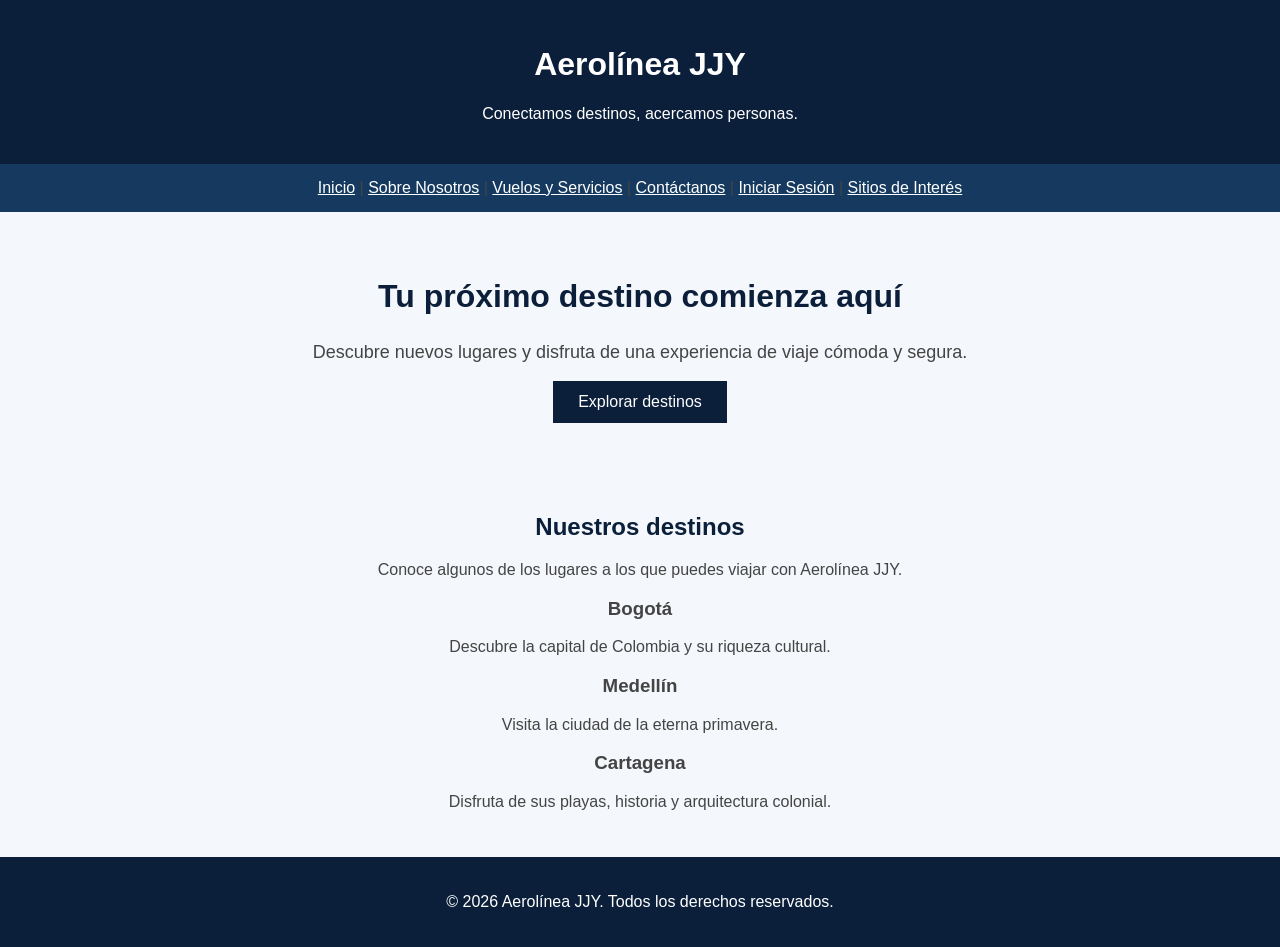
<file: index.html>
<!DOCTYPE html>
<html lang="es">

<head>
    <meta charset="UTF-8">
    <meta name="viewport" content="width=device-width, initial-scale=1.0">
    <link rel="stylesheet" href="styles.css">
    <title>Aerolínea JJY</title>
</head>

<body>

    <!-- ENCABEZADO -->
    <header class="site-header">

        <h1>Aerolínea JJY</h1>
        <p>Conectamos destinos, acercamos personas.</p>

    </header>

    <!-- MENU DE NAVEGACION -->
    <nav class="site-nav">

        <a class="nav-link" href="index.html">Inicio</a> |
        <a class="nav-link" href="nosotros.html">Sobre Nosotros</a> |
        <a class="nav-link" href="servicios.html">Vuelos y Servicios</a> |
        <a class="nav-link" href="contacto.html">Contáctanos</a> |
        <a class="nav-link" href="login.html">Iniciar Sesión</a> |
        <a class="nav-link" href="sitios.html">Sitios de Interés</a>

    </nav>

    <!-- CONTENIDO PRINCIPAL -->
    <main class="main-centered">

        <h2 class="hero-title">
            Tu próximo destino comienza aquí
        </h2>

        <p class="intro-text">
            Descubre nuevos lugares y disfruta de una experiencia de viaje cómoda y segura.
        </p>

        <a class="primary-link" href="#destinos">
            Explorar destinos
        </a>

    </main>

    <!-- SECCION DE DESTINOS -->
    <section id="destinos" class="destinations-section">

        <h2 class="section-title">Nuestros destinos</h2>

        <p>Conoce algunos de los lugares a los que puedes viajar con Aerolínea JJY.</p>

        <h3>Bogotá</h3>
        <p>Descubre la capital de Colombia y su riqueza cultural.</p>

        <h3>Medellín</h3>
        <p>Visita la ciudad de la eterna primavera.</p>

        <h3>Cartagena</h3>
        <p>Disfruta de sus playas, historia y arquitectura colonial.</p>

    </section>

    <!-- PIE DE PAGINA -->
    <footer class="site-footer">

        <p>&copy; 2026 Aerolínea JJY. Todos los derechos reservados.</p>

    </footer>

</body>
</html>
</file>
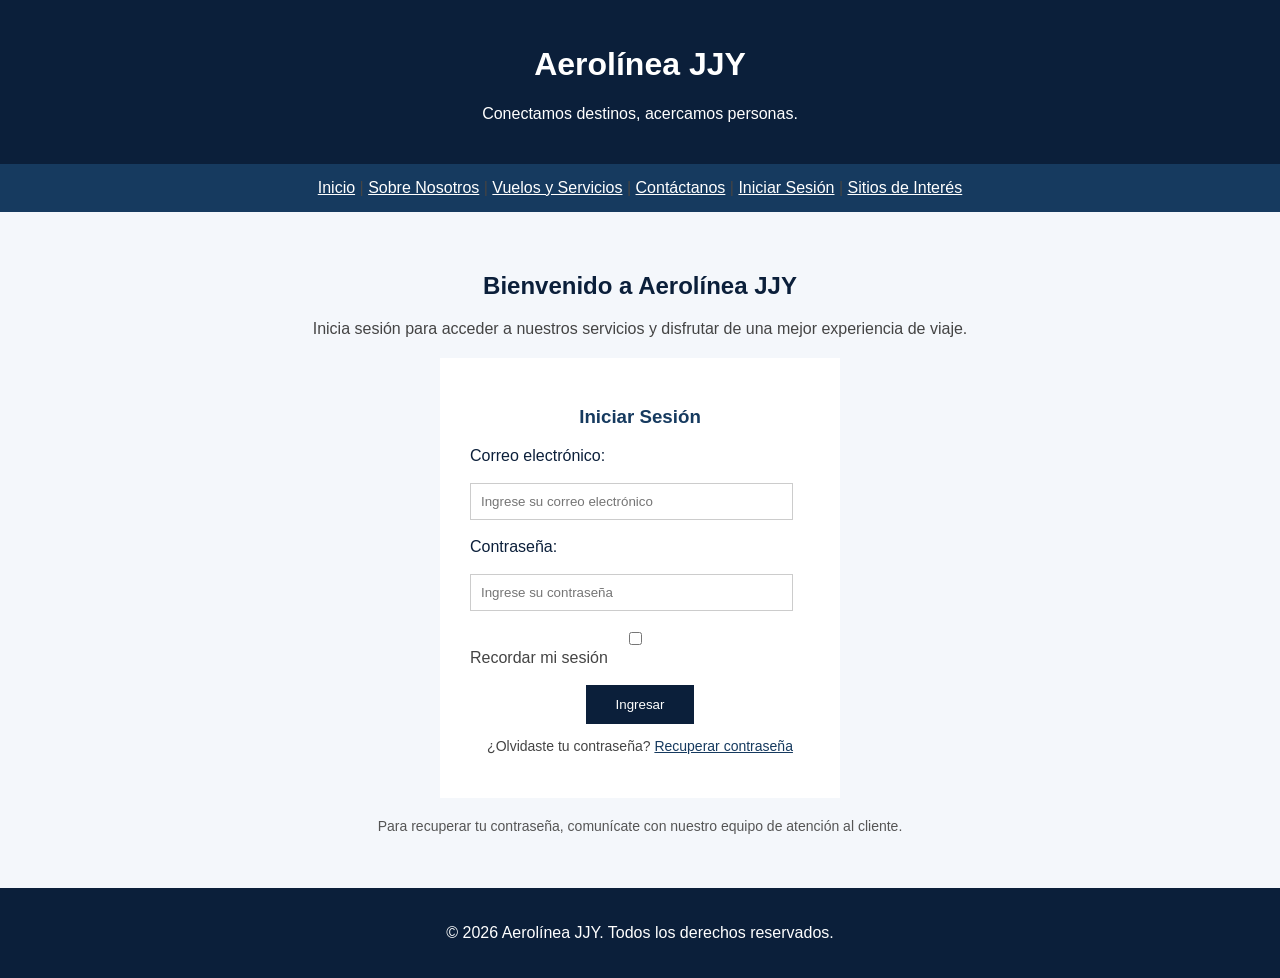
<file: login.html>
<!DOCTYPE html>
<html lang="es">

<head>
    <meta charset="UTF-8">
    <meta name="viewport" content="width=device-width, initial-scale=1.0">
    <link rel="stylesheet" href="styles.css">
    <title>Iniciar Sesión - Aerolínea JJY</title>
</head>

<body>

    <!-- ENCABEZADO -->
    <header class="site-header">

        <h1>Aerolínea JJY</h1>
        <p>Conectamos destinos, acercamos personas.</p>

    </header>

    <!-- MENU DE NAVEGACION -->
    <nav class="site-nav">

        <a class="nav-link" href="index.html">Inicio</a> |
        <a class="nav-link" href="nosotros.html">Sobre Nosotros</a> |
        <a class="nav-link" href="servicios.html">Vuelos y Servicios</a> |
        <a class="nav-link" href="contacto.html">Contáctanos</a> |
        <a class="nav-link" href="login.html">Iniciar Sesión</a> |
        <a class="nav-link" href="sitios.html">Sitios de Interés</a>

    </nav>

    <!-- CONTENIDO PRINCIPAL -->
    <main class="main-centered">

        <h2 class="section-title">Bienvenido a Aerolínea JJY</h2>

        <p class="body-text">
            Inicia sesión para acceder a nuestros servicios y disfrutar de una mejor experiencia de viaje.
        </p>

        <!-- FORMULARIO DE INICIO DE SESION -->
        <section class="form-card form-card-small">

            <h3 class="card-heading">Iniciar Sesión</h3>

            <form action="#" method="post">

                <label class="form-label" for="correo">
                    Correo electrónico:
                </label>

                <br><br>

                <input class="form-control"
                    type="email"
                    id="correo"
                    name="correo"
                    placeholder="Ingrese su correo electrónico"
                    required
                >

                <br><br>

                <label class="form-label" for="contrasena">
                    Contraseña:
                </label>

                <br><br>

                <input class="form-control"
                    type="password"
                    id="contrasena"
                    name="contrasena"
                    placeholder="Ingrese su contraseña"
                    required
                >

                <br><br>

                <label class="remember-label">
                    <input class="form-control" type="checkbox" name="recordar">
                    Recordar mi sesión
                </label>

                <br><br>

                <div class="button-area">

                    <button class="primary-button"
                        type="submit"
                    >
                        Ingresar
                    </button>

                </div>

                <p class="small-centered-text">
                    ¿Olvidaste tu contraseña?
                    <a class="text-link" href="#recuperar">Recuperar contraseña</a>
                </p>

            </form>

        </section>

        <section id="recuperar">
            <p class="muted-text">
                Para recuperar tu contraseña, comunícate con nuestro equipo de atención al cliente.
            </p>
        </section>

    </main>

    <!-- PIE DE PAGINA -->
    <footer class="site-footer">

        <p>&copy; 2026 Aerolínea JJY. Todos los derechos reservados.</p>

    </footer>

</body>
</html>
</file>
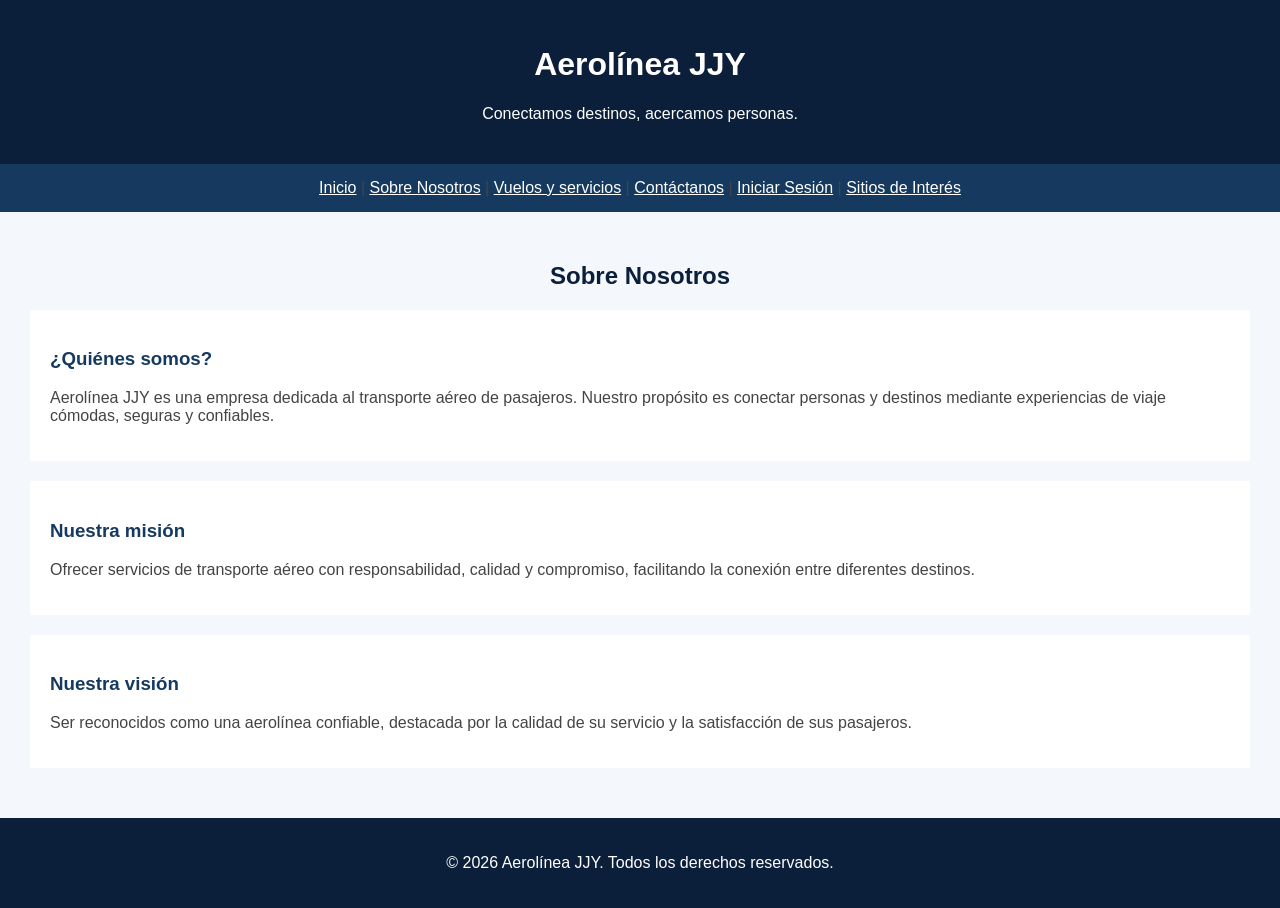
<file: nosotros.html>
<!DOCTYPE html>
<html lang="es">

<head>
    <meta charset="UTF-8">
    <meta name="viewport" content="width=device-width, initial-scale=1.0">
    <link rel="stylesheet" href="styles.css">
    <title>Sobre Nosotros - Aerolínea JJY</title>
</head>

<body>

    <!-- ENCABEZADO -->
    <header class="site-header">

        <h1>Aerolínea JJY</h1>
        <p>Conectamos destinos, acercamos personas.</p>

    </header>

    <!-- MENU DE NAVEGACION -->
    <nav class="site-nav">

        <a class="nav-link" href="index.html">Inicio</a> |
        <a class="nav-link" href="nosotros.html">Sobre Nosotros</a> |
        <a class="nav-link" href="servicios.html">Vuelos y servicios</a> |
        <a class="nav-link" href="contacto.html">Contáctanos</a> |
        <a class="nav-link" href="login.html">Iniciar Sesión</a> |
        <a class="nav-link" href="sitios.html">Sitios de Interés</a>

    </nav>

    <!-- CONTENIDO PRINCIPAL -->
    <main class="main-padded">

        <h2 class="section-title">
            Sobre Nosotros
        </h2>

        <section class="card-with-margin">

            <h3 class="card-heading-left">¿Quiénes somos?</h3>

            <p>
                Aerolínea JJY es una empresa dedicada al transporte aéreo de pasajeros.
                Nuestro propósito es conectar personas y destinos mediante experiencias
                de viaje cómodas, seguras y confiables.
            </p>

        </section>

        <section class="card-with-margin">

            <h3 class="card-heading-left">Nuestra misión</h3>

            <p>
                Ofrecer servicios de transporte aéreo con responsabilidad,
                calidad y compromiso, facilitando la conexión entre diferentes destinos.
            </p>

        </section>

        <section class="card-with-margin">

            <h3 class="card-heading-left">Nuestra visión</h3>

            <p>
                Ser reconocidos como una aerolínea confiable, destacada por la calidad
                de su servicio y la satisfacción de sus pasajeros.
            </p>

        </section>

    </main>

    <!-- PIE DE PAGINA -->
    <footer class="site-footer">

        <p>&copy; 2026 Aerolínea JJY. Todos los derechos reservados.</p>

    </footer>

</body>
</html>
</file>
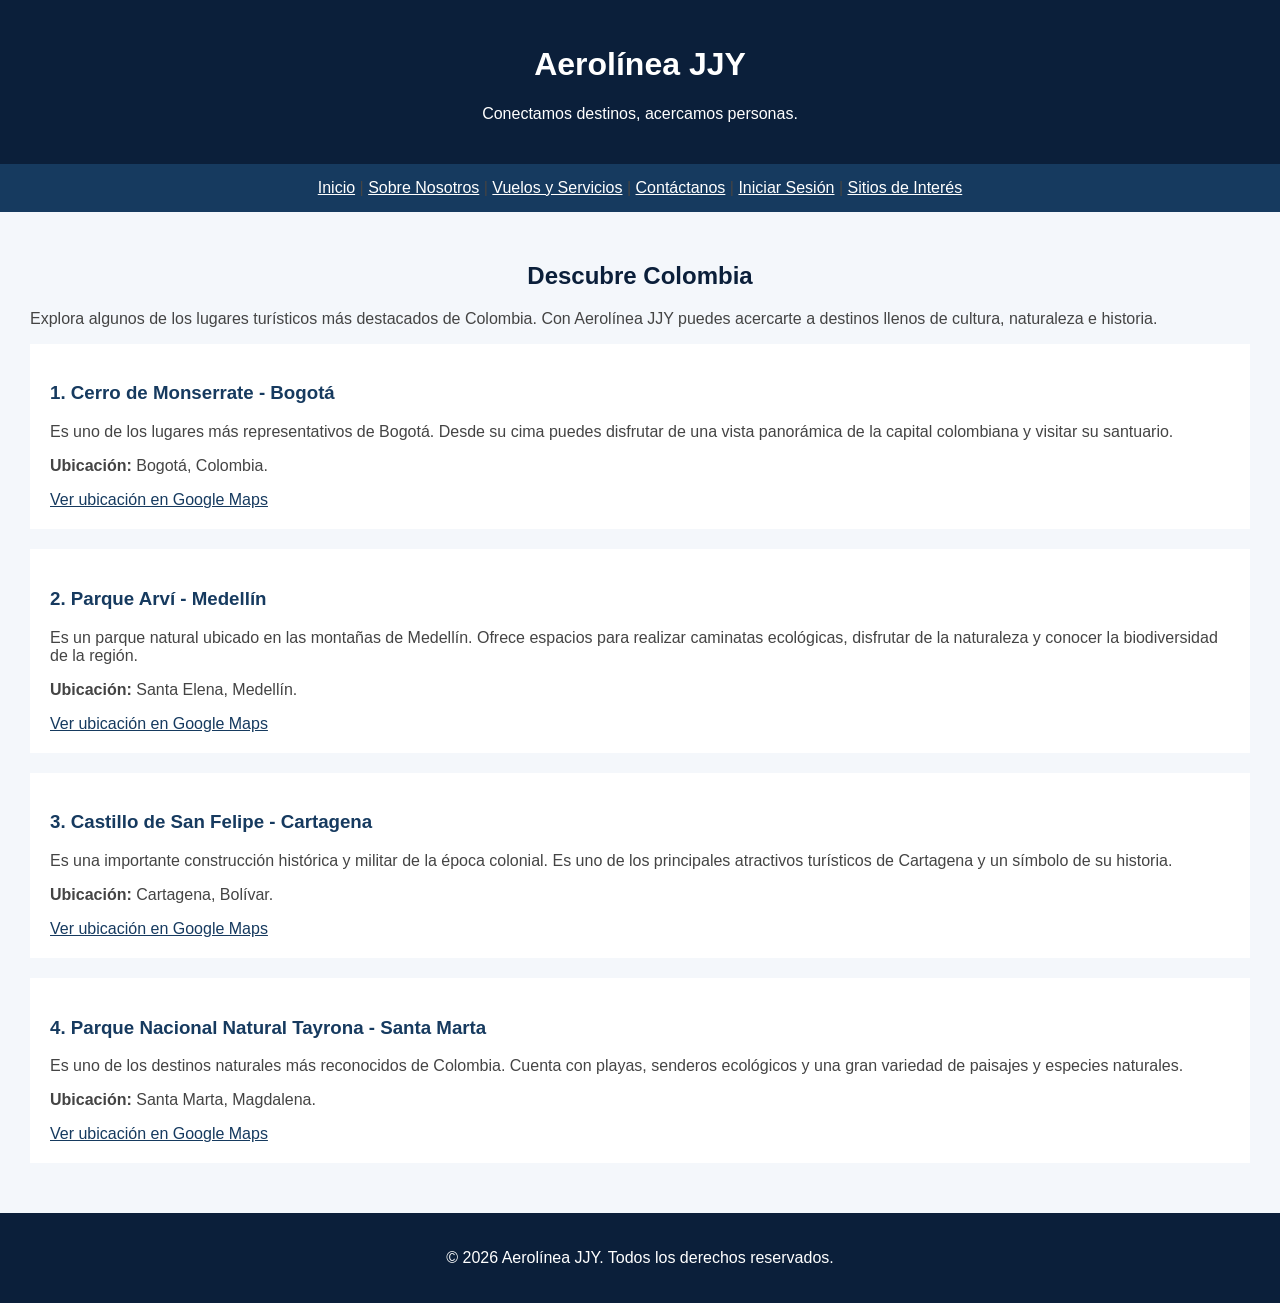
<file: sitios.html>
<!DOCTYPE html>
<html lang="es">

<head>
    <meta charset="UTF-8">
    <meta name="viewport" content="width=device-width, initial-scale=1.0">
    <link rel="stylesheet" href="styles.css">
    <title>Sitios de Interés - Aerolínea JJY</title>
</head>

<body>

    <!-- ENCABEZADO -->
    <header class="site-header">

        <h1>Aerolínea JJY</h1>
        <p>Conectamos destinos, acercamos personas.</p>

    </header>

    <!-- MENU DE NAVEGACION -->
    <nav class="site-nav">

        <a class="nav-link" href="index.html">Inicio</a> |
        <a class="nav-link" href="nosotros.html">Sobre Nosotros</a> |
        <a class="nav-link" href="servicios.html">Vuelos y Servicios</a> |
        <a class="nav-link" href="contacto.html">Contáctanos</a> |
        <a class="nav-link" href="login.html">Iniciar Sesión</a> |
        <a class="nav-link" href="sitios.html">Sitios de Interés</a>

    </nav>

    <!-- CONTENIDO PRINCIPAL -->
    <main class="main-padded">

        <h2 class="section-title">
            Descubre Colombia
        </h2>

        <p class="body-text">
            Explora algunos de los lugares turísticos más destacados de Colombia.
            Con Aerolínea JJY puedes acercarte a destinos llenos de cultura,
            naturaleza e historia.
        </p>

        <!-- BOGOTA -->
        <section class="card-with-margin">

            <h3 class="card-heading-left">1. Cerro de Monserrate - Bogotá</h3>

            <p>
                Es uno de los lugares más representativos de Bogotá.
                Desde su cima puedes disfrutar de una vista panorámica
                de la capital colombiana y visitar su santuario.
            </p>

            <p>
                <strong>Ubicación:</strong> Bogotá, Colombia.
            </p>

            <a class="location-link"
               href="https://www.google.com/maps/search/?api=1&query=Cerro+de+Monserrate+Bogota"
               target="_blank"
               rel="noopener noreferrer">
                Ver ubicación en Google Maps
            </a>

        </section>

        <!-- MEDELLIN -->
        <section class="card-with-margin">

            <h3 class="card-heading-left">2. Parque Arví - Medellín</h3>

            <p>
                Es un parque natural ubicado en las montañas de Medellín.
                Ofrece espacios para realizar caminatas ecológicas,
                disfrutar de la naturaleza y conocer la biodiversidad de la región.
            </p>

            <p>
                <strong>Ubicación:</strong> Santa Elena, Medellín.
            </p>

            <a class="location-link"
               href="https://www.google.com/maps/search/?api=1&query=Parque+Arvi+Medellin"
               target="_blank"
               rel="noopener noreferrer">
                Ver ubicación en Google Maps
            </a>

        </section>

        <!-- CARTAGENA -->
        <section class="card-with-margin">

            <h3 class="card-heading-left">3. Castillo de San Felipe - Cartagena</h3>

            <p>
                Es una importante construcción histórica y militar
                de la época colonial. Es uno de los principales atractivos
                turísticos de Cartagena y un símbolo de su historia.
            </p>

            <p>
                <strong>Ubicación:</strong> Cartagena, Bolívar.
            </p>

            <a class="location-link"
               href="https://www.google.com/maps/search/?api=1&query=Castillo+de+San+Felipe+Cartagena"
               target="_blank"
               rel="noopener noreferrer">
                Ver ubicación en Google Maps
            </a>

        </section>

        <!-- SANTA MARTA -->
        <section class="card-with-margin">

            <h3 class="card-heading-left">4. Parque Nacional Natural Tayrona - Santa Marta</h3>

            <p>
                Es uno de los destinos naturales más reconocidos de Colombia.
                Cuenta con playas, senderos ecológicos y una gran variedad
                de paisajes y especies naturales.
            </p>

            <p>
                <strong>Ubicación:</strong> Santa Marta, Magdalena.
            </p>

            <a class="location-link"
               href="https://www.google.com/maps/search/?api=1&query=Parque+Nacional+Natural+Tayrona"
               target="_blank"
               rel="noopener noreferrer">
                Ver ubicación en Google Maps
            </a>

        </section>

    </main>

    <!-- PIE DE PAGINA -->
    <footer class="site-footer">

        <p>&copy; 2026 Aerolínea JJY. Todos los derechos reservados.</p>

    </footer>

</body>
</html>
</file>
<file: styles.css>
* {
    box-sizing: border-box;
}

body {
    margin: 0;
    font-family: Arial, sans-serif;
    background-color: #F4F7FB;
    color: #444;
}

.site-header {
    background-color: #0B1F3A;
    color: white;
    text-align: center;
    padding: 25px;
}

.site-nav {
    background-color: #163A5F;
    text-align: center;
    padding: 15px;
}

.nav-link {
    color: white;
}

.main-centered {
    padding: 40px 20px;
    text-align: center;
}

.main-padded {
    padding: 30px;
}

.section-title {
    color: #0B1F3A;
    text-align: center;
}

.hero-title {
    color: #0B1F3A;
    font-size: 32px;
}

.intro-text {
    color: #444;
    font-size: 18px;
}

.body-text {
    color: #444;
}

.muted-text {
    color: #555;
    font-size: 14px;
}

.primary-link {
    display: inline-block;
    background-color: #0B1F3A;
    color: white;
    padding: 12px 25px;
    text-decoration: none;
}

.destinations-section {
    text-align: center;
    padding: 30px;
}

.card,
.form-card,
.article-card {
    background-color: white;
    margin: 20px auto;
    padding: 20px;
}

.form-card {
    max-width: 500px;
    padding: 30px;
    text-align: left;
}

.form-card-small {
    max-width: 400px;
}

.card-heading,
.section-heading {
    color: #163A5F;
    text-align: center;
}

.card-heading-left {
    color: #163A5F;
}

.article-card {
    max-width: 500px;
}

.card-with-margin {
    background-color: white;
    padding: 20px;
    margin-bottom: 20px;
}

.wide-card {
    background-color: white;
    max-width: 600px;
    margin: 30px auto;
    padding: 30px;
}

.form-label,
.contact-title {
    color: #0B1F3A;
}

.form-control {
    width: 95%;
    padding: 10px;
    border: 1px solid #ccc;
}

.primary-button {
    background-color: #0B1F3A;
    color: white;
    padding: 12px 30px;
    border: none;
    cursor: pointer;
}

.button-area {
    text-align: center;
}

.remember-label,
.small-centered-text {
    color: #444;
}

.small-centered-text {
    text-align: center;
    font-size: 14px;
}

.text-link,
.location-link {
    color: #163A5F;
}

.article-title {
    color: #0B1F3A;
}

.content-image {
    display: block;
    margin: 15px auto;
    max-width: 100%;
}

.image-350 {
    width: 350px;
}

.image-300 {
    width: 300px;
}

.site-footer {
    background-color: #0B1F3A;
    color: white;
    text-align: center;
    padding: 20px;
}
</file>
